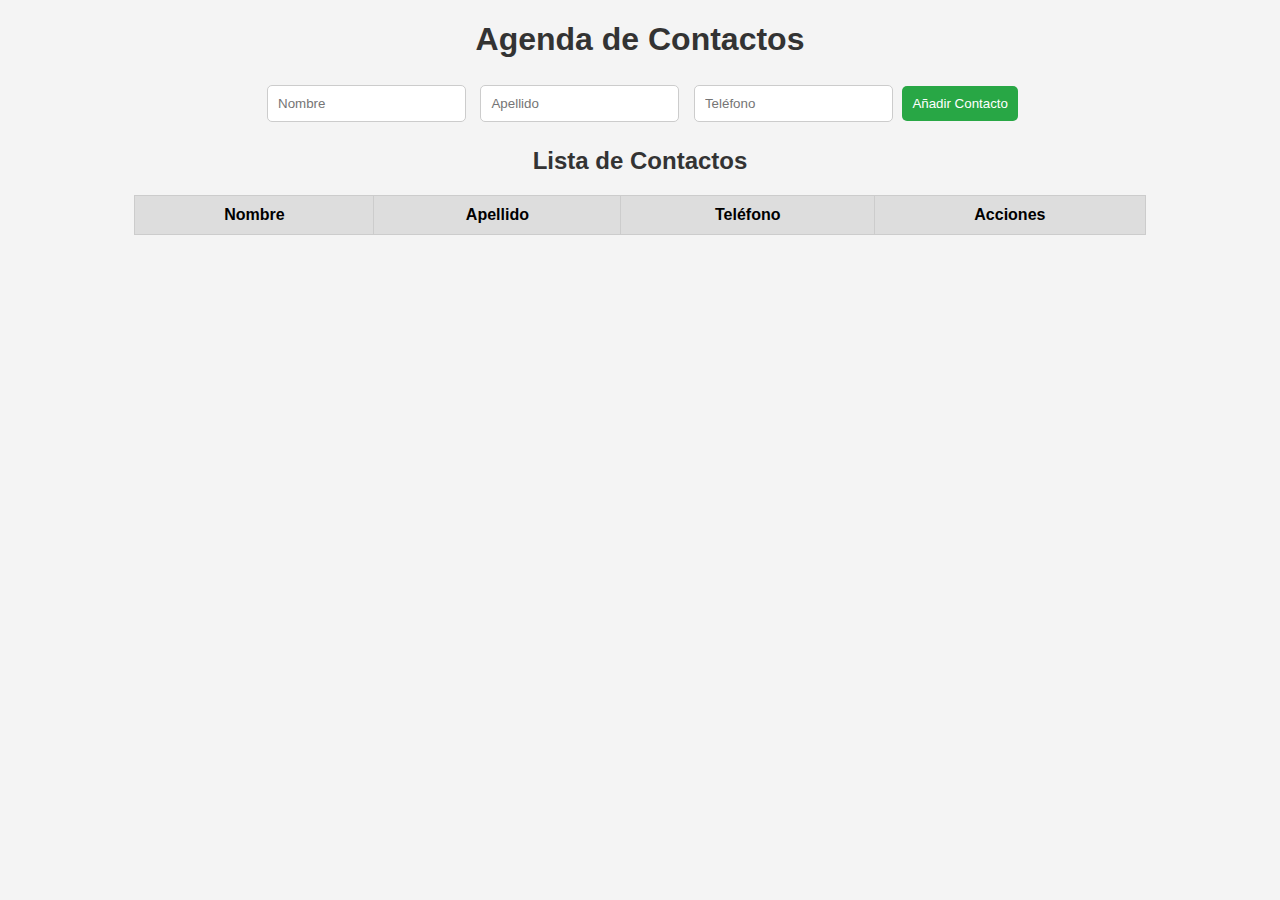
<file: Hackaton2/src/com/agenda/web/index.html>
<!DOCTYPE html>
<html lang="es">
<head>
    <meta charset="UTF-8">
    <meta name="viewport" content="width=device-width, initial-scale=1.0">
    <title>Agenda de Contactos</title>
    <link rel="stylesheet" href="styles.css">
</head>
<body>
    <h1>Agenda de Contactos</h1>
    
    <div class="formulario">
        <input type="text" id="nombre" placeholder="Nombre">
        <input type="text" id="apellido" placeholder="Apellido">
        <input type="tel" id="telefono" placeholder="Teléfono">
        <button onclick="añadirContacto()">Añadir Contacto</button>
    </div>

    <h2>Lista de Contactos</h2>
    <table>
        <thead>
            <tr>
                <th>Nombre</th>
                <th>Apellido</th>
                <th>Teléfono</th>
                <th>Acciones</th>
            </tr>
        </thead>
        <tbody id="listaContactos"></tbody>
    </table>

    <script src="script.js"></script>
</body>
</html>
</file>
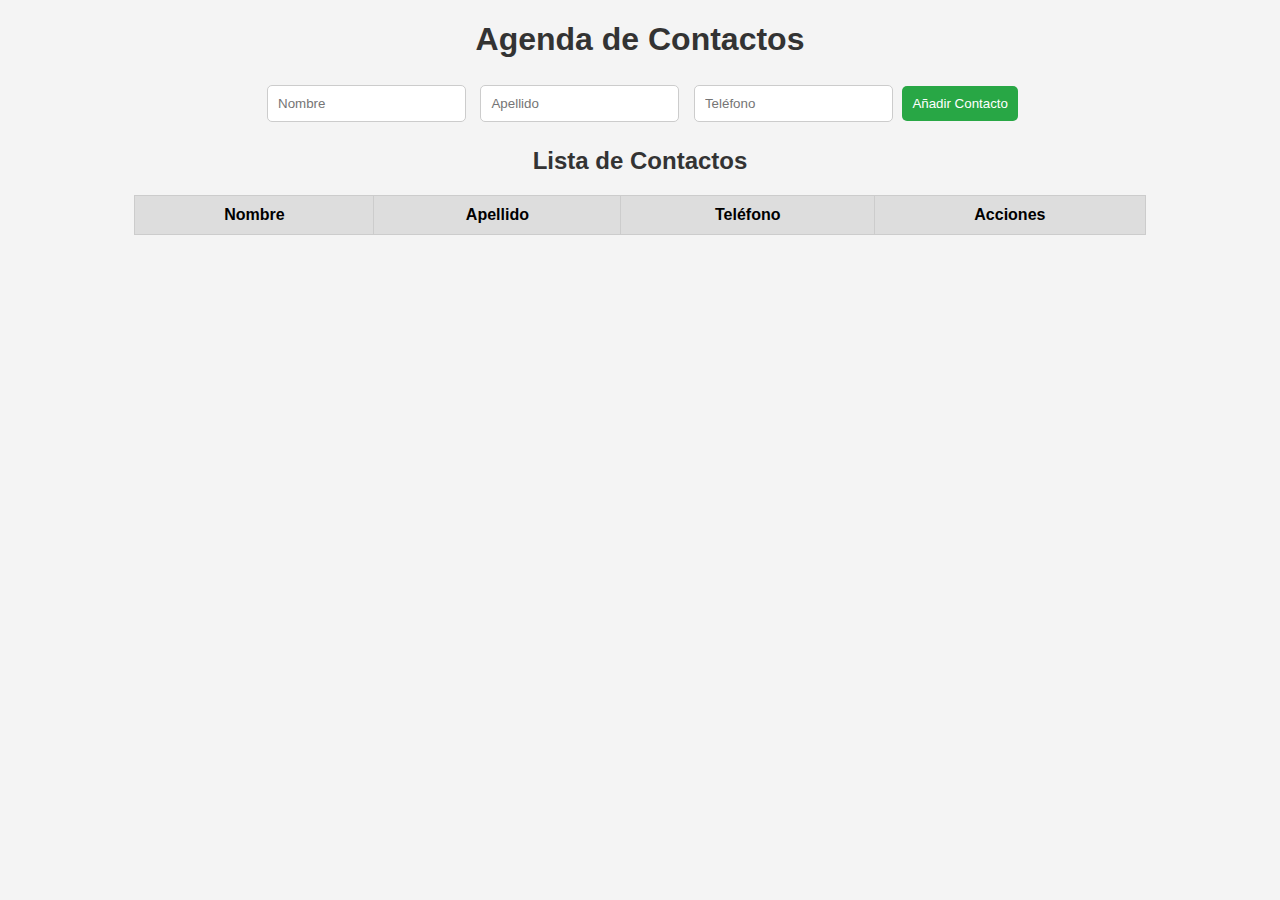
<file: Hackaton2/src/com/agenda/proyecto/web/index.html>
<!DOCTYPE html>
<html lang="es">
<head>
    <meta charset="UTF-8">
    <meta name="viewport" content="width=device-width, initial-scale=1.0">
    <title>Agenda de Contactos</title>
    <link rel="stylesheet" href="styles.css">
</head>
<body>
    <h1>Agenda de Contactos</h1>
    
    <div class="formulario">
        <input type="text" id="nombre" placeholder="Nombre">
        <input type="text" id="apellido" placeholder="Apellido">
        <input type="tel" id="telefono" placeholder="Teléfono">
        <button onclick="añadirContacto()">Añadir Contacto</button>
    </div>

    <h2>Lista de Contactos</h2>
    <table>
        <thead>
            <tr>
                <th>Nombre</th>
                <th>Apellido</th>
                <th>Teléfono</th>
                <th>Acciones</th>
            </tr>
        </thead>
        <tbody id="listaContactos"></tbody>
    </table>

    <script src="script.js"></script>
</body>
</html>
</file>
<file: Hackaton2/src/com/agenda/web/styles.css>
body {
    font-family: Arial, sans-serif;
    text-align: center;
    background-color: #f4f4f4;
}

h1, h2 {
    color: #333;
}

.formulario {
    margin-bottom: 20px;
}

input {
    padding: 10px;
    margin: 5px;
    border: 1px solid #ccc;
    border-radius: 5px;
}

button {
    padding: 10px;
    border: none;
    background-color: #28a745;
    color: white;
    border-radius: 5px;
    cursor: pointer;
}

button:hover {
    background-color: #218838;
}

table {
    width: 80%;
    margin: auto;
    border-collapse: collapse;
    background: white;
}

th, td {
    padding: 10px;
    border: 1px solid #ccc;
}

th {
    background: #ddd;
}
</file>
<file: Hackaton2/src/com/agenda/proyecto/web/styles.css>
body {
    font-family: Arial, sans-serif;
    text-align: center;
    background-color: #f4f4f4;
}

h1, h2 {
    color: #333;
}

.formulario {
    margin-bottom: 20px;
}

input {
    padding: 10px;
    margin: 5px;
    border: 1px solid #ccc;
    border-radius: 5px;
}

button {
    padding: 10px;
    border: none;
    background-color: #28a745;
    color: white;
    border-radius: 5px;
    cursor: pointer;
}

button:hover {
    background-color: #218838;
}

table {
    width: 80%;
    margin: auto;
    border-collapse: collapse;
    background: white;
}

th, td {
    padding: 10px;
    border: 1px solid #ccc;
}

th {
    background: #ddd;
}
</file>
